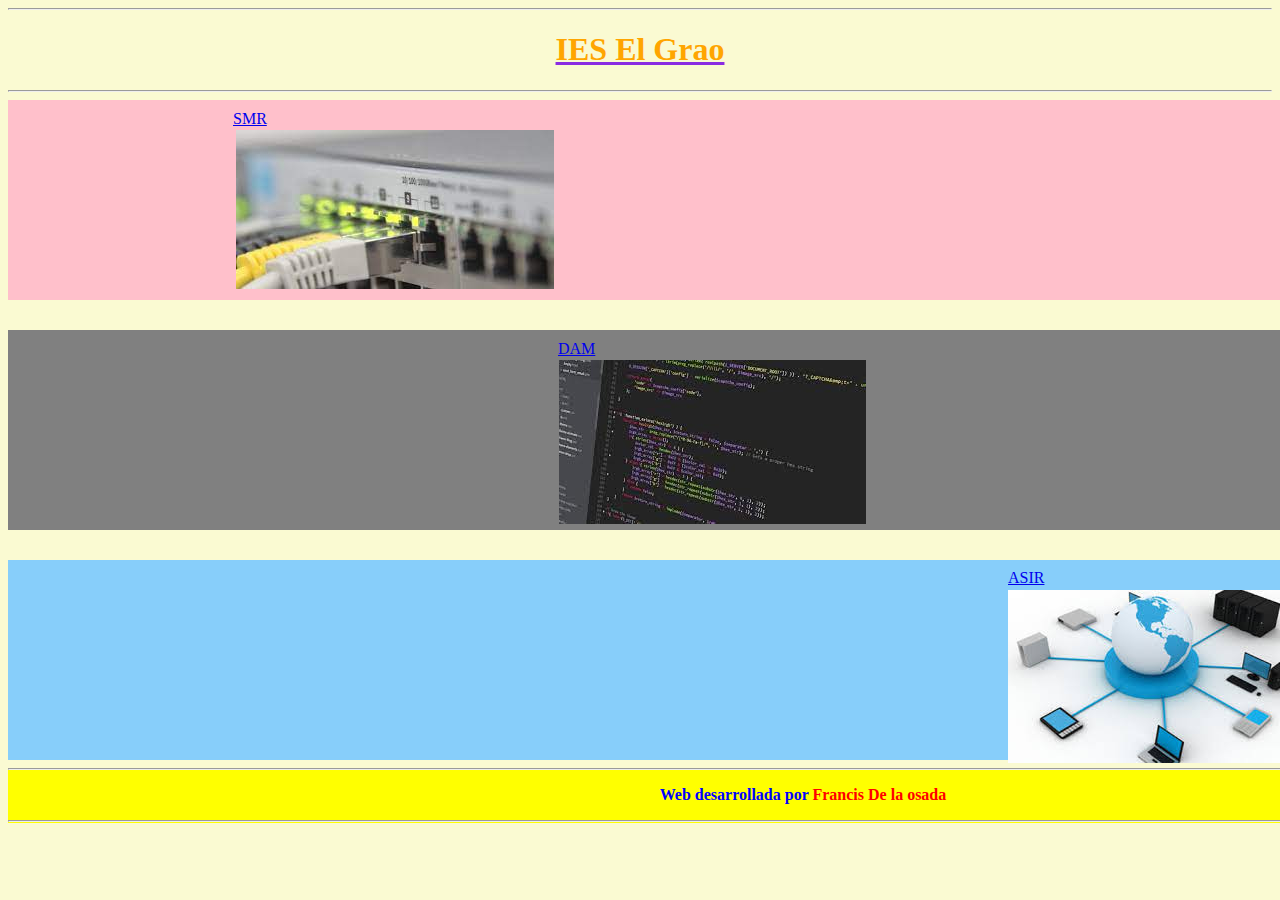
<file: index.html>
<!DOCTYPE html>
<html lang="en">
<head>
    <meta charset="UTF-8">
    <meta name="viewport" content="width=device-width, initial-scale=1.0">
    <title>Convocatoria Extraordinaria</title>
    <link rel="stylesheet" href="styles.css">
</head>
<body class="fondo">
    <hr>
    <main>
        <center><h1 class="titulo"><a href="https://portal.edu.gva.es/ieselgrao/?page_id=690&lang=es" target="_blank">IES El Grao</a></h1></center>
    </main>
    <hr>
    <div class="div1">
        <a class="smr1" href="smr.html">SMR</a>
        <img src="smr.jpeg" alt="SMR" class="smr2">
    </div>

    <div class="div2">
        <a class="dam1" href="dam.html">DAM</a>
        <img src="dam.jpeg" alt="DAM" class="dam2">
    </div>

    <div class="div3">
        <a class="asir1" href="asir.html">ASIR</a>
        <img src="asir.jpeg" alt="ASIR" class="asir2">
    </div>

    <footer class="pie">
        <div class="div4">
            <hr>
            <p class="pie2"><b>Web desarrollada por <a class="nombre">Francis De la osada</b></a></p>
            <hr>
        </div>
    </footer>
    <hr>

</body>
</html>
</file>
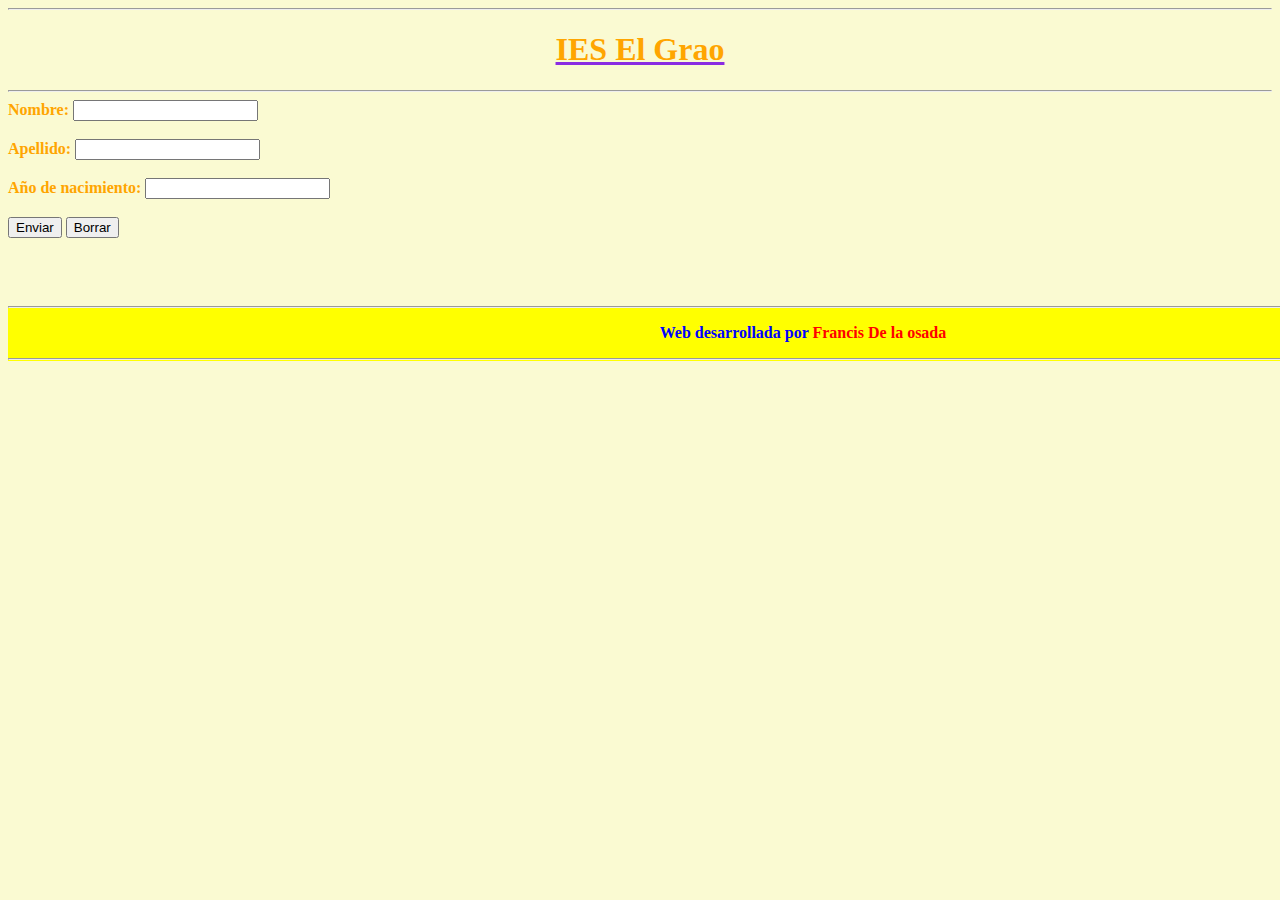
<file: asir.html>
<!DOCTYPE html>
<html lang="en">
<head>
    <meta charset="UTF-8">
    <meta name="viewport" content="width=device-width, initial-scale=1.0">
    <title>Convocatoria Extraordinaria</title>
    <link rel="stylesheet" href="styles.css">
</head>
<body class="fondo">
    <hr>
    <main>
        <center><h1 class="titulo"><a href="https://portal.edu.gva.es/ieselgrao/?page_id=690&lang=es" target="_blank">IES El Grao</a></h1></center>
    </main>
    <hr>
 
    <label class="nombre2"><b>Nombre: </b><input type="text" id="nombre"></label><br><br>
    <label class="apellido2"><b>Apellido: </b><input type="text" id="apellido"></label><br><br>
    <label class="año2"><b>Año de nacimiento: </b><input type="number" id="fecha"></label><br><br>

    <button type="submit">Enviar</button>
    <button type="submit">Borrar</button>

    <footer class="pie">
        <div class="div4">
            <hr>
            <p class="pie2"><b>Web desarrollada por <a class="nombre">Francis De la osada</b></a></p>
            <hr>
        </div>
    </footer>
    <hr>

</body>
</html>
</file>
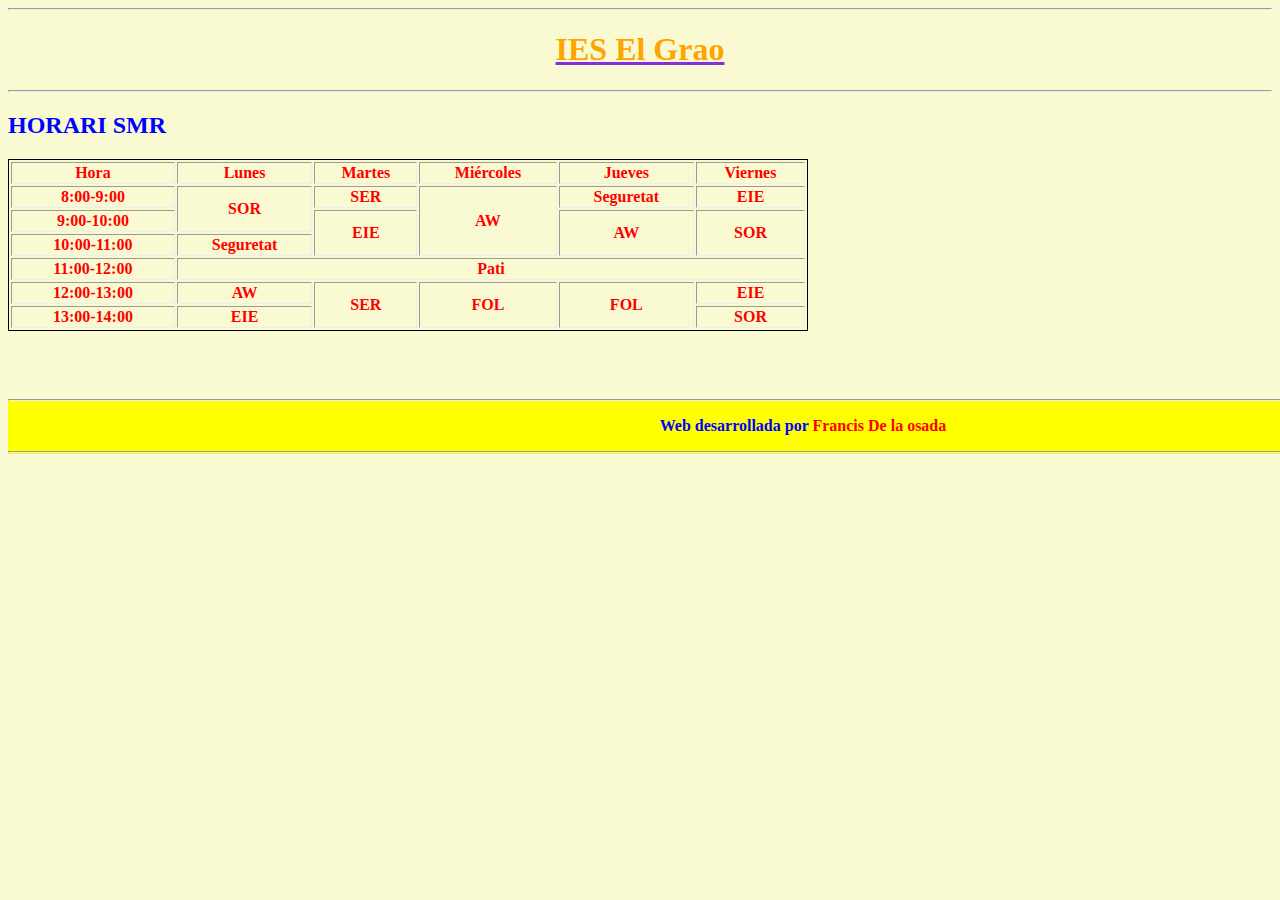
<file: smr.html>
<!DOCTYPE html>
<html lang="en">
<head>
    <meta charset="UTF-8">
    <meta name="viewport" content="width=device-width, initial-scale=1.0">
    <title>Convocatoria Extraordinaria</title>
    <link rel="stylesheet" href="styles.css">
</head>
<body class="fondo">
    <hr>
    <main>
        <center><h1 class="titulo"><a href="https://portal.edu.gva.es/ieselgrao/?page_id=690&lang=es" target="_blank">IES El Grao</a></h1></center>
    </main>
    <hr>

    <h2 class="h2">HORARI SMR</h2>
    <table class="tabla" border="1">
        <thead class="cabecera">
            <tr>
            <td>Hora</td><td>Lunes</td><td>Martes</td><td>Miércoles</td><td>Jueves</td><td>Viernes</td>
            </tr>
        </thead>
        <tbody class="cuerpo">
            <tr>
            <td>8:00-9:00</td><td rowspan="2">SOR</td><td>SER</td><td rowspan="3">AW</td><td>Seguretat</td><td>EIE</td>
            </tr>

            <tr>
            <td>9:00-10:00</td><td rowspan="2">EIE</td><td rowspan="2">AW</td><td rowspan="2">SOR</td>
            </tr>

            <tr>
            <td>10:00-11:00</td><td>Seguretat</td>
            </tr>

            <tr>
            <td>11:00-12:00</td><td colspan="5">Pati</td>
            </tr>

            <tr>
            <td>12:00-13:00</td><td>AW</td><td rowspan="2">SER</td><td rowspan="2">FOL</td><td rowspan="2">FOL</td><td>EIE</td>
            </tr>

            <tr>
            <td>13:00-14:00</td><td>EIE</td><td>SOR</td>
            </tr>

        </tbody>
    </table>

    <footer class="pie">
        <div class="div4">
            <hr>
            <p class="pie2"><b>Web desarrollada por <a class="nombre">Francis De la osada</b></a></p>
            <hr>
        </div>
    </footer>
    <hr>

</body>
</html>
</file>
<file: styles.css>
.titulo a{
    text-align: center;
    text-decoration: underline;
    text-decoration-color: blueviolet;
    color: orange;
}

.fondo{
    background-color: lightgoldenrodyellow;
}

.div1{
    position: relative;
    width: 1590px;
    top: auto;
    height: 200px;
    background-color: pink;
}

.div2{
    position: relative;
    width: 1590px;
    top: 30px;
    height: 200px;
    background-color: grey;
}

.div3{
    position: relative;
    width: 1590px;
    top: 60px;
    height: 200px;
    background-color: lightskyblue;
}

.div4{
    position: relative;
    width: 1590px;
    top: 60px;
    height: 55px;
    background-color: yellow;
}

.smr1{
    position: relative;
    left: 225px;
    top: -135px;
}

.smr2{
    position: relative;
    width: auto;
    height: auto;
    left: 190px;
    top: 30px;
}

.dam1{
    position: relative;
    left: 550px;
    top: -140px;
}

.dam2{
    position: relative;
    width: auto;
    height: auto;
    left: 510px;
    top: 30px;
}

.asir1{
    position: relative;
    left: 1000px;
    top: -150px;
}

.asir2{
    position: relative;
    width: auto;
    height: auto;
    left: 960px;
    top: 30px;
}

.pie{
    text-align: center;
}

.pie2{
    color: blue;
}

.nombre{
    color: red;
}

.nombre2{
    color: orange;
}

.apellido2{
    color: orange;
}

.año2{
    color: orange;
}

.h2{
    color: blue;
}

.cabecera{
    color: red;
}

.cuerpo{
    color: red;
}

.tabla{
    text-align: center;
    margin-top: auto;
    font-weight: bold;
    border: 1px solid;
    width: 800px;
}
</file>
